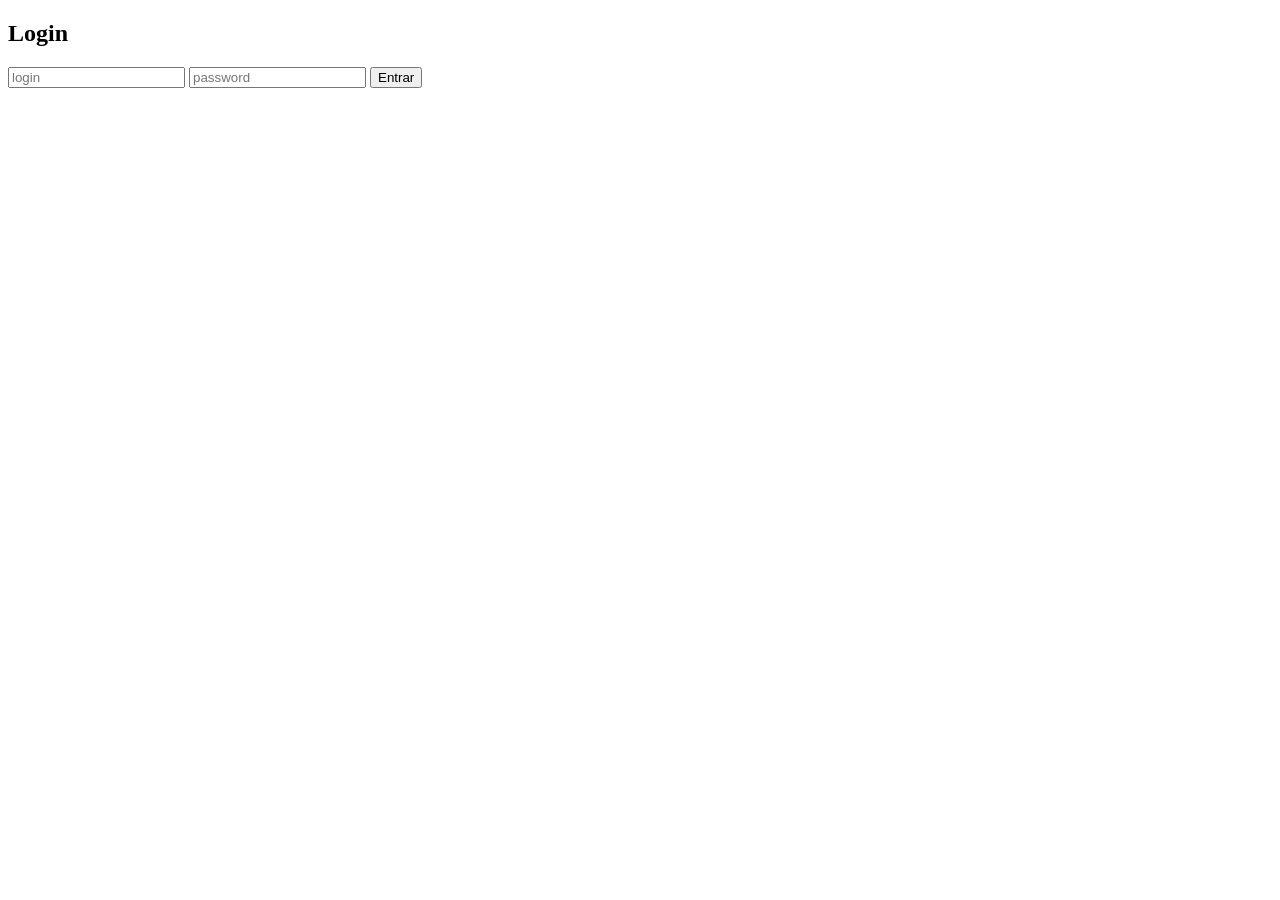
<file: src/main/resources/static/pages/index.html>
<!DOCTYPE html>
<html>
<body>

<h2>Login</h2>

<input id="login" placeholder="login">
<input id="password" type="password" placeholder="password">

<button onclick="login()">Entrar</button>

<script>
    async function login() {
        const response = await fetch("http://localhost:8080/auth/login", {
            method: "POST",
            headers: {
                "Content-Type": "application/json"
            },
            body: JSON.stringify({
                login: document.getElementById("login").value,
                password: document.getElementById("password").value
            })
        });

        const data = await response.json();
        console.log("TOKEN:", data);
    }
</script>

</body>
</html>
</file>
